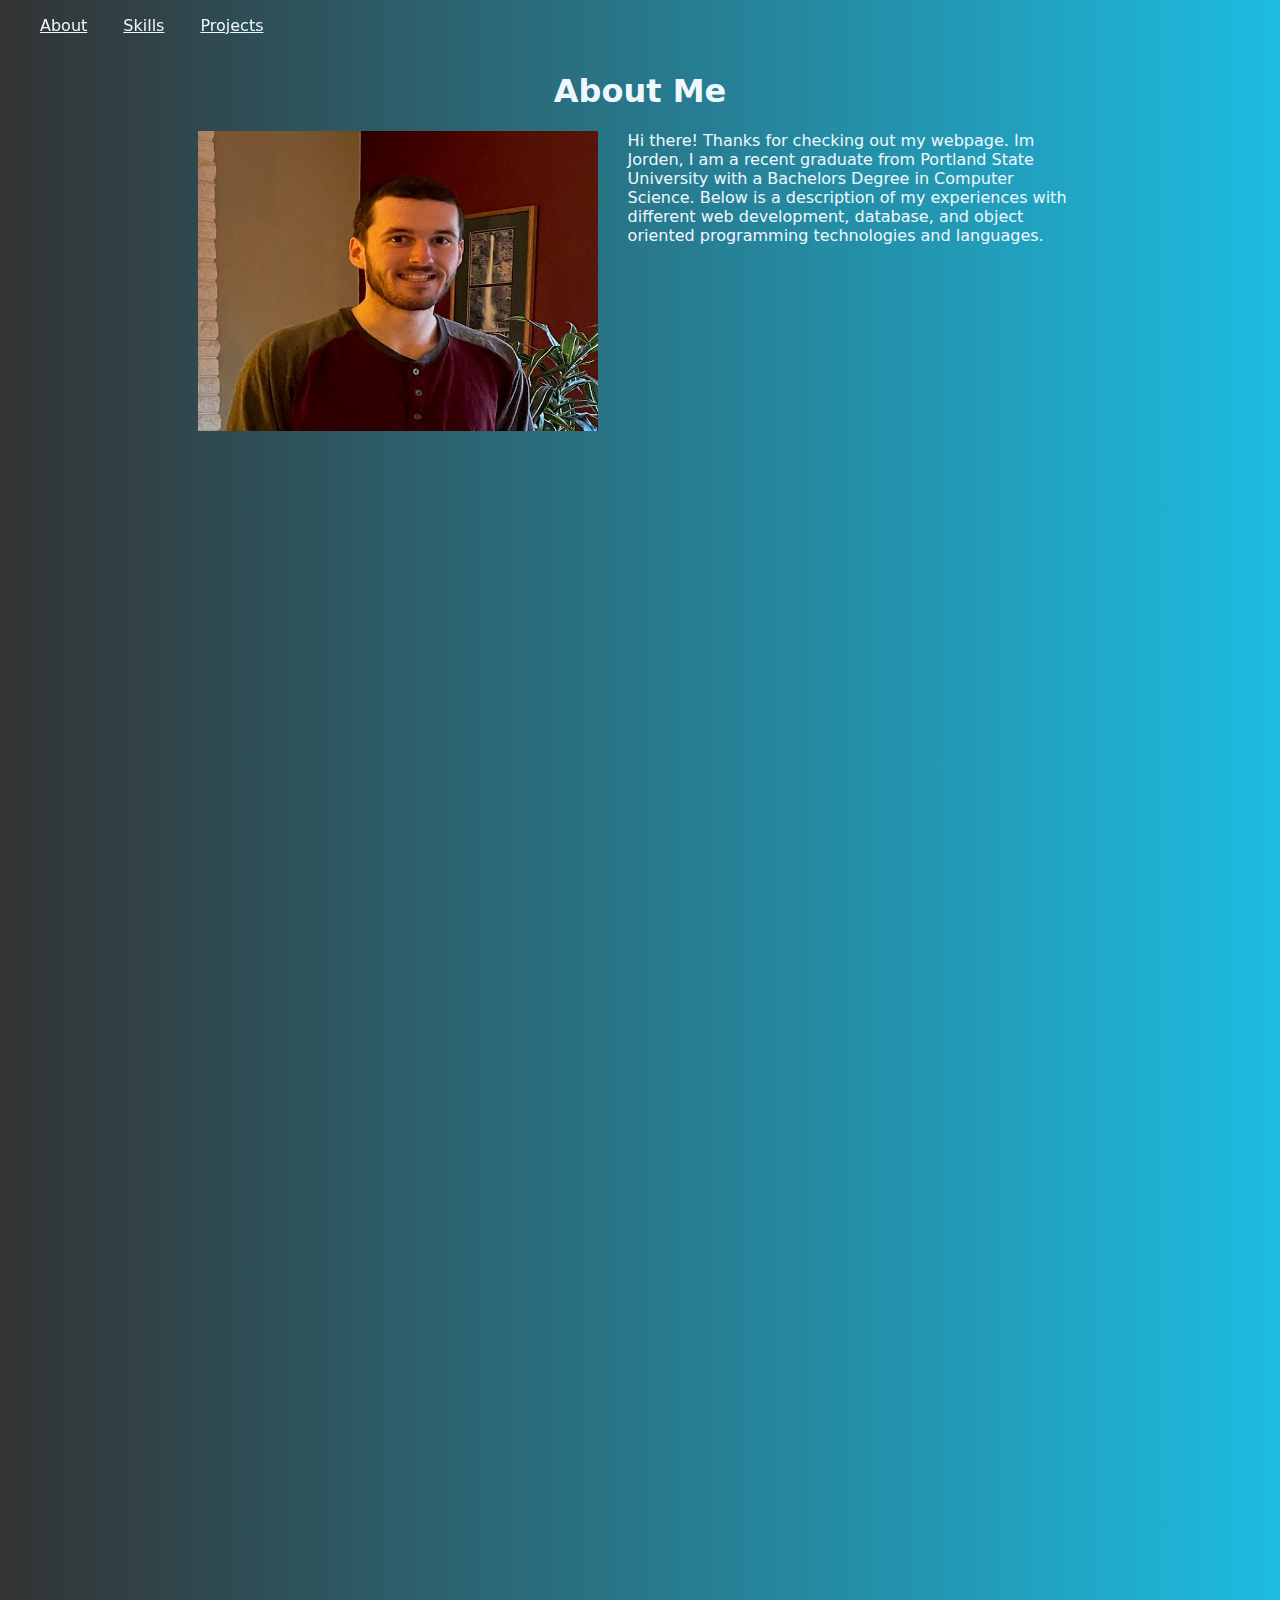
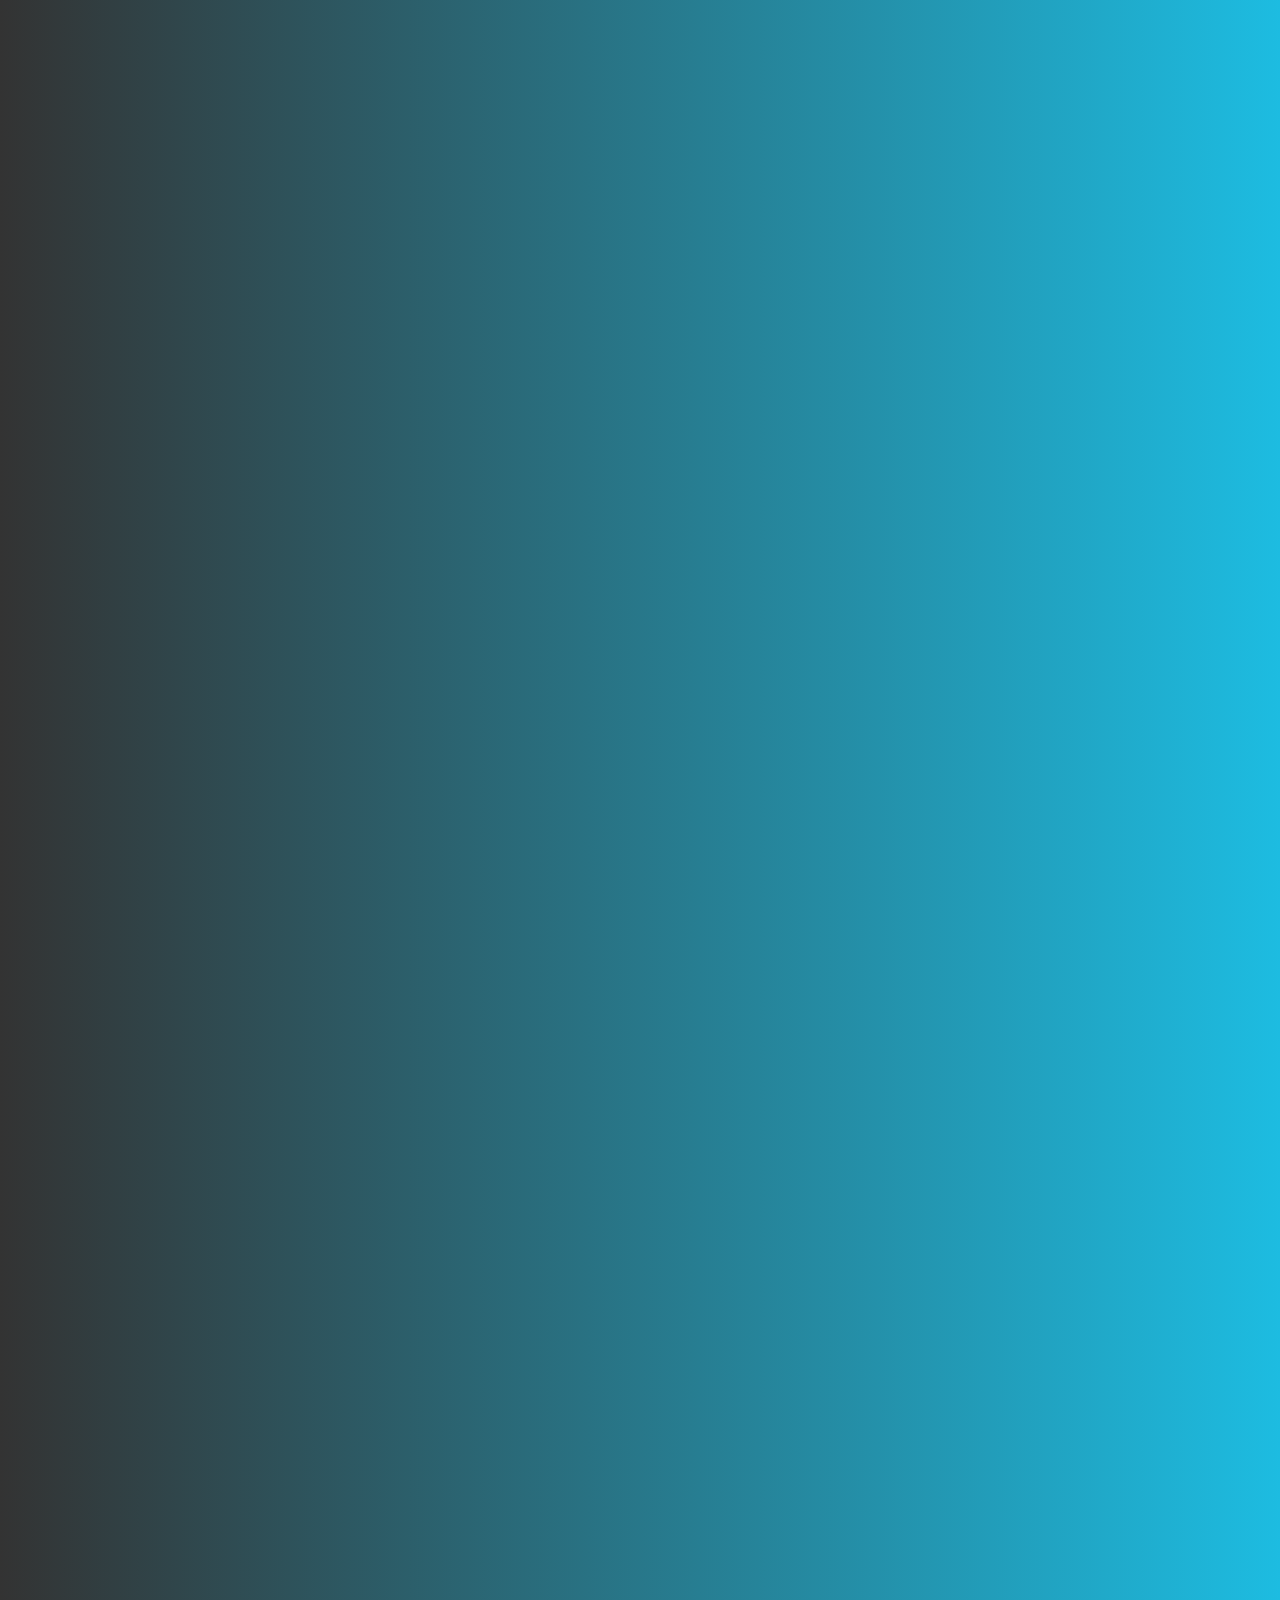
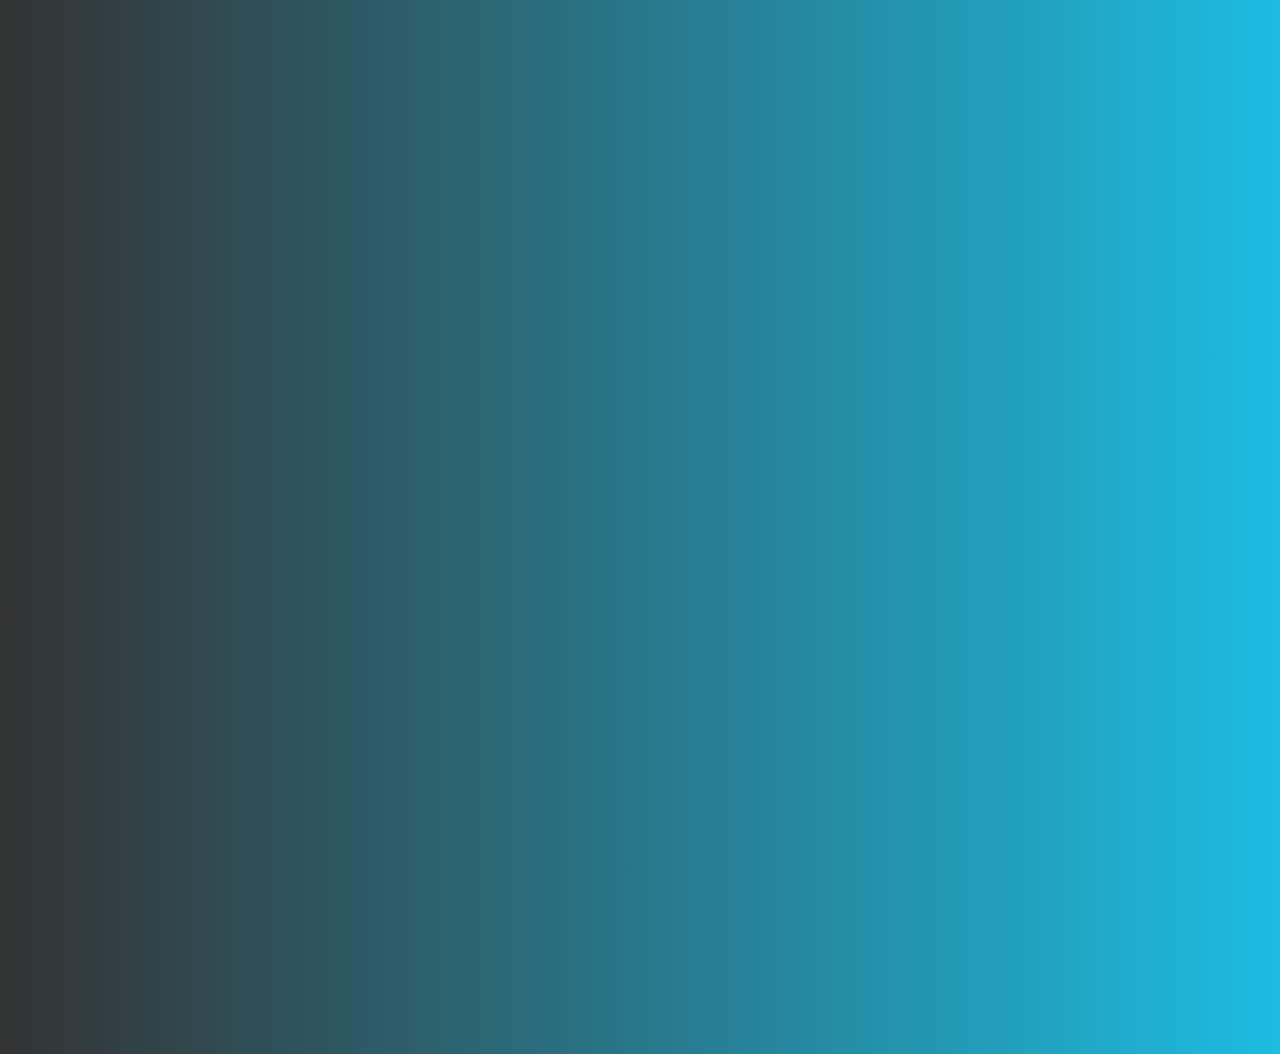
<file: index.html>
<!DOCTYPE html>
<html lang="en">
<head>
    <meta charset="UTF-8">
    <meta http-equiv="X-UA-Compatible" content="IE=edge">
    <meta name="viewport" content="width=device-width, initial-scale=1.0">
    <title>jordenPDX.io</title>
    <link rel="stylesheet" href="style.css" />
    <script defer src="scroll-animations.js"></script>
</head>
<body>
    <nav>
        <ul class="nav-bar">
            <li class="nav-item"><a class="nav-link" href="#about">About</a></li>
            <li class="nav-item"><a class="nav-link" href="#skills">Skills</a></li>
            <li class="nav-item"><a class="nav-link" href="#projects">Projects</a></li>
        </ul>
    </nav>

    <section class="about-sect" id="about">
        <h1 class="header">About Me</h1>
        <div class="about-container">
            <img class="pic-of-me" src="PicOfJorden.jpg" alt="A picture of Jorden"> 
            <p>
                Hi there! Thanks for checking out my webpage. Im Jorden, I am a recent graduate from Portland State University with a Bachelors Degree in Computer Science.
                Below is a description of my experiences with different web development, database, and object oriented programming technologies and languages.
            </p>
        </div>
    </section>

    <section class="skills-sect" id="skills">
        <div class="reveal">
            <h1 class="header">Skills/ Background</h1>
            <div class="card">
                <h2 class="header">Skills</h2>
                <ul class="list">
                    <li>Proficient in C/C++/C# programming languages</li>
                    <li>Experience with Rust programming language</li>
                    <li>Experience with javascript</li>
                    <li>Experience with HTML, CSS, React, and Node.js, Docker</li>
                    <li>Practice with Scrum and Agile development processes</li>
                    <li>Strong background in linear algebra/ matrix math</li>
                    <li>Proficient with database management technologies such as PostgreSQL, MySQL</li>
                </ul>
            </div>
            <div class="card">
                <h2 class="header">Relevant Courses</h2>
                <ul class="list">
                    <li>Modern Agile</li>
                    <li>Intro to Web Development</li>
                    <li>Algorithms and Complexity</li>
                    <li>Applied Linear Algebra</li>
                    <li>Data Structures</li>
                    <li>Full Stack Web Development</li>
                    <li>Database Management Systems</li>
                    <li>Discrete Structures</li>
                    <li>Computer Systems Porgramming</li>
                    <li>Operating Systems</li>
                </ul>
            </div>
        </div>
    </section>

    <section class="project-sect" id="projects">
        <div class="reveal">
            <h1 class="header">Projects</h1>
            <div class="card">
                <h2 class="header">FRUPAL</h2>
                <p>
                    This project is an attempt to make a rudimentary 2D sidescrolling game which its purpose was
                    for our group to gain practice with the Agile/ Scrum development process. The overall goal of this project 
                    was focused on working with other software developers rather than the code itself. <br><br>
                </p>
                <a class="nav-link" href="https://github.com/jordenPDX/FRUPAL" target="_blank">FRUPAL Repo</a>
            </div> 
            <div class="card">
                <h2 class="header">Rust Blog Application</h2>
                <p>
                    The purpose of this project was to practice with Rust's crate system which is a way for a programmer to
                    seperate parts of a program into simpler containers of code that can also be easily distributed and reused.
                    For this program I made use of the I/O crate that lets the user be able to interact with the program from
                    the command line.<br><br>
                </p>
                <a class="nav-link" href="https://github.com/jordenPDX/CS-410P-Term-Project" target="_blank">Rust Blog Repo</a>
            </div>
            <div class="card">
                <h2 class="header">TPU Mersenne Capstone</h2>
                <p>
                    For my senior capstone project I was apart of a team of 6 other software engineers that were tasked with researching
                    and developing a program that would utilize advanced linear algebra concepts such as the Fast Fourier Transform and
                    Irational Discrete Base Weighted Transform on Googles Cloud TPU technology in the hopes of speeding up the algorithm 
                    to find a Mersenne Prime faster than exsisting Mersenne search programs. More information can be found 
                    on the WIKI page in the repository linked below.<br><br>
                </p>
                <a class="nav-link" href="https://github.com/TPU-Mersenne-Prime-Search/TensorPrime" target="_blank">TPU Mersenne Repo</a>
            </div>
        </div>
    </section>
</body>
</html>
</file>
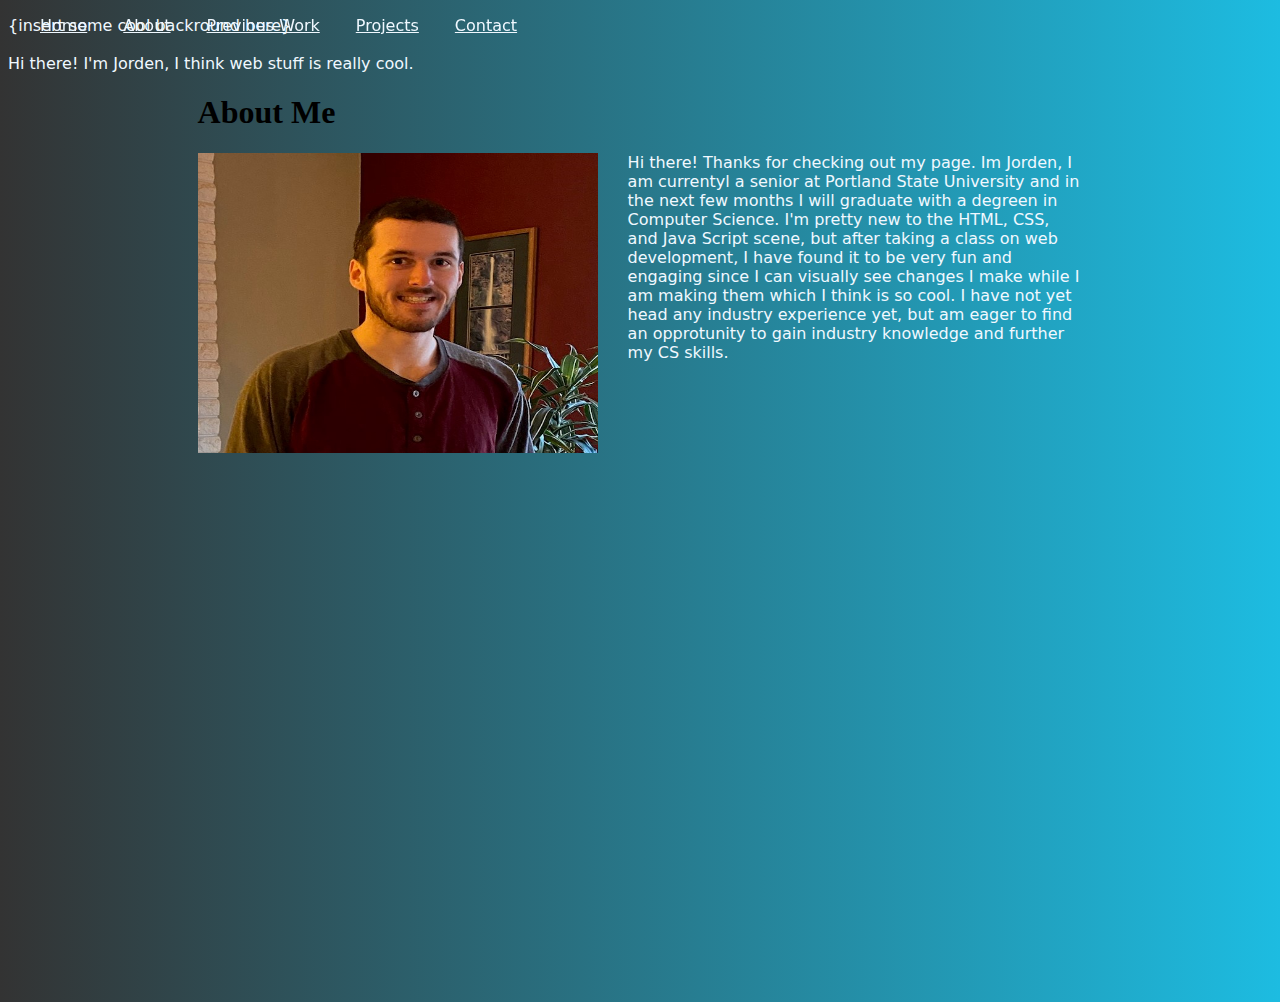
<file: main.html>
<!DOCTYPE html>
<html lang="en">
<head>
    <meta charset="UTF-8">
    <meta http-equiv="X-UA-Compatible" content="IE=edge">
    <meta name="viewport" content="width=device-width, initial-scale=1.0">
    <title>jordenPDX.io</title>
    <link rel="stylesheet" href="style.css" />
</head>
<body style="background-color: #333;">
    <nav>
        <ul class="nav-bar">
            <li class="nav-item"><a class="nav-link" href="#home">Home</a></li>
            <li class="nav-item"><a class="nav-link" href="#about">About</a></li>
            <li class="nav-item"><a class="nav-link" href="#previous-work">Previous Work</a></li>
            <li class="nav-item"><a class="nav-link" href="#projects">Projects</a></li>
            <li class="nav-item"><a class="nav-link" href="#contact">Contact</a></li>
        </ul>
    </nav>

    <p class="small-summary">{insert some cool backround here}<br><br>
        Hi there! I'm Jorden, I think web stuff is really cool.
    </p>

    <section class="about-sect" id="about">
        <div class="sect-container">
            <h1>About Me</h1>
            <img class="pic-of-me" src="PicOfJorden.jpg" alt="A picture of Jorden"> 
            <p>
                Hi there! Thanks for checking out my page. Im Jorden, I am currentyl a senior at Portland State University and in the next few months
                I will graduate with a degreen in Computer Science. I'm pretty new to the HTML, CSS, and Java Script scene, but after taking a class on web development,
                I have found it to be very fun and engaging since I can visually see changes I make while I am making them which I think is so cool. I have not yet head
                any industry experience yet, but am eager to find an opprotunity to gain industry knowledge and further my CS skills.
            </p>
        </div>
    </section>
</body>
</html>
</file>
<file: style.css>
html {
  scroll-behavior: smooth;
}

body {
  background-image: linear-gradient(to right, #333, #1dbce1);
}

.nav-bar {
  list-style-type: none;
  margin: 0;
  position: fixed;
  top: 0;
  width: 100%;
  padding: 16px 16px;
  overflow: hidden;
  background: transparent;
  z-index: 1;
}

.nav-item {
  display: inline-block;
  color: black;
  text-align: center;
}

.nav-link {
  color: aliceblue;
  padding: 16px 16px;
  font-family: system-ui;
  transition: 0.8s;
}

.nav-link:hover {
  background-color: rgb(39, 39, 39);
  color: rgb(105, 248, 248);
  font-size: 25px;
  border-radius: 35px;
}

.about-sect {
  display: block;
  min-height: 100vh;
  padding-left: 15%;
  padding-right: 15%;
}

h2 {
  width: 100%;
  font-family: system-ui;
  color: aliceblue;
}

.header {
  display: flex;
  justify-content: center;
  margin-top: 8vh;
  font-family: system-ui;
  font-size: xx-large;
  color: aliceblue;
}

p {
  font-family: system-ui;
  color: aliceblue;
}

.skills-sect {
  margin-bottom: 100vh;
  display: flexbox;
  justify-content: center;
  margin: auto;
  width: 50%;
}

.list {
  font-family: system-ui;
  color: aliceblue;
}

.about-container > h1 {
  padding-right: 30px;
}

.pic-of-me {
  float: left;
  width: 400px;
  height: 300px;
  padding-right: 30px;
}

.card {
  box-shadow: 0 4px 8px 0 rgba(0, 0, 0, 0.2);
  margin-left: 40px;
  margin-right: 40px;
  margin-top: 20px;
  padding: 20px 20px;
  background-color: rgb(37, 37, 37);
  transition: 0.8s;
}

.card:hover {
  box-shadow: 0 12px 24px 0 rgba(0, 0, 0, 0.4);
  background-color: rgb(78, 78, 78);
}

.project-sect {
  margin-top: 100vh;
  margin-bottom: 50vh;
  display: flexbox;
  justify-content: center;
  align-content: flex-start;
}

.contact-sect {
  margin-top: 100vh;
  margin-bottom: 50vh;
  display: flexbox;
  justify-content: center;
  align-content: flex-start;
}

.reveal {
  position: relative;
  transform: translateY(100px);
  opacity: 0;
  transition: 2s all ease;
}

.reveal.active {
  transform: translateY(0);
  opacity: 1;
}

.form {
  border: solid 2px;
  border-radius: 5px;
  border-color: aliceblue;
  display: flexbox;
  width: fit-content;
  margin: auto;
  padding: 20px 20px;
}

.form-element {
  text-align: left;
  font-family: system-ui;
  font-size: large;
  color: aliceblue;
  margin-left: 10px;
  font-weight: bolder;
  display: inline-block;
  width: 100px;
}

#notes {
  padding: 5px 5px;
}

.button-container {
  text-align: center;
}

.btn-primary {
  background-color: rgb(0, 190, 0);
  border: 1px solid black;
  border-radius: 5px;
  display: inline-block;
  font-family: system-ui;
  font-size: large;
  padding: 10px 50px;
  text-align: center;
  transition: 0.8s;
}

.btn-primary:hover {
  background-color: rgb(179, 248, 179);
  color: black;
}

.btn-secondary {
  background-color: white;
  color: black;
  border: 1px solid black;
  font-family: system-ui;
  font-size: large;
  border-radius: 5px;
  display: inline-block;
  padding: 10px 50px;
  margin-left: 20px;
  text-align: center;
  transition: 0.8s;
}

.btn-secondary:hover {
  background-color: black;
  color: white;
}

textarea {
  vertical-align: top;
}
</file>
